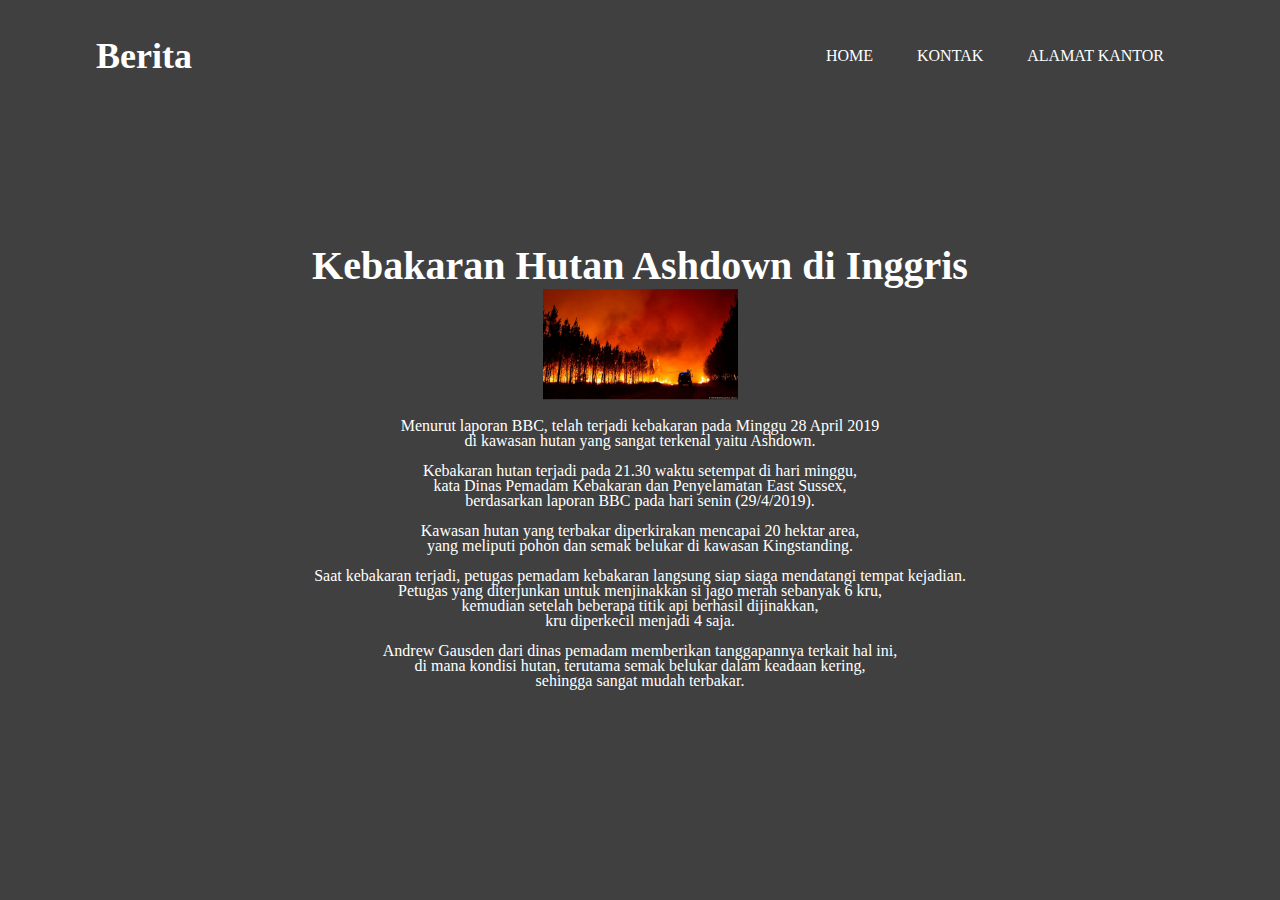
<file: index.html>
<!DOCTYPE html>
<html lang="en">
<head>
    <meta charset="UTF-8">
    <meta http-equiv="X-UA-Compatible" content="IE=edge">
    <meta name="viewport" content="width= , initial-scale=1.0">
    <title>Berita Dan Artikel Terkini</title>
    <link rel="stylesheet" type="text/css" href="style.css">
</head>
<body>
    <div class="main">
        <div class="navbar">
            <label class="logo">Berita</label>
            <ul>
                <li><a href="index.html">Home</a></li>
                <li><a href="kontak.html">Kontak</a></li>
                <li><a href="Alamat.html">Alamat Kantor</a></li>
            </ul>
        </div>
        <div class="content">
            <h1>Kebakaran Hutan Ashdown di Inggris</h1>
            <img src="kebakaran.jpg" alt="kebakaran hutan">
            <p>Menurut laporan BBC, telah terjadi kebakaran pada Minggu 28 April 2019 
                <br>di kawasan hutan yang sangat terkenal yaitu Ashdown.</p>
            <p>Kebakaran hutan terjadi pada 21.30 waktu setempat di hari minggu, 
                <br>kata Dinas Pemadam Kebakaran dan Penyelamatan East Sussex, 
                <br>berdasarkan laporan BBC pada hari senin (29/4/2019).</p>
            <p>Kawasan hutan yang terbakar diperkirakan mencapai 20 hektar area, 
                <br>yang meliputi pohon dan semak belukar di kawasan Kingstanding.</p>
            <p>Saat kebakaran terjadi, petugas pemadam kebakaran langsung siap siaga mendatangi tempat kejadian. 
                <br>Petugas yang diterjunkan untuk menjinakkan si jago merah sebanyak 6 kru, <br>
                kemudian setelah beberapa titik api berhasil dijinakkan,
                <br>kru diperkecil menjadi 4 saja.</p>
            <p>Andrew Gausden dari dinas pemadam memberikan tanggapannya terkait hal ini,
                <br>di mana kondisi hutan, terutama semak belukar dalam keadaan kering, 
                <br>sehingga sangat mudah terbakar.</p>
        </div>
    </div>
</body>
</html>
</file>
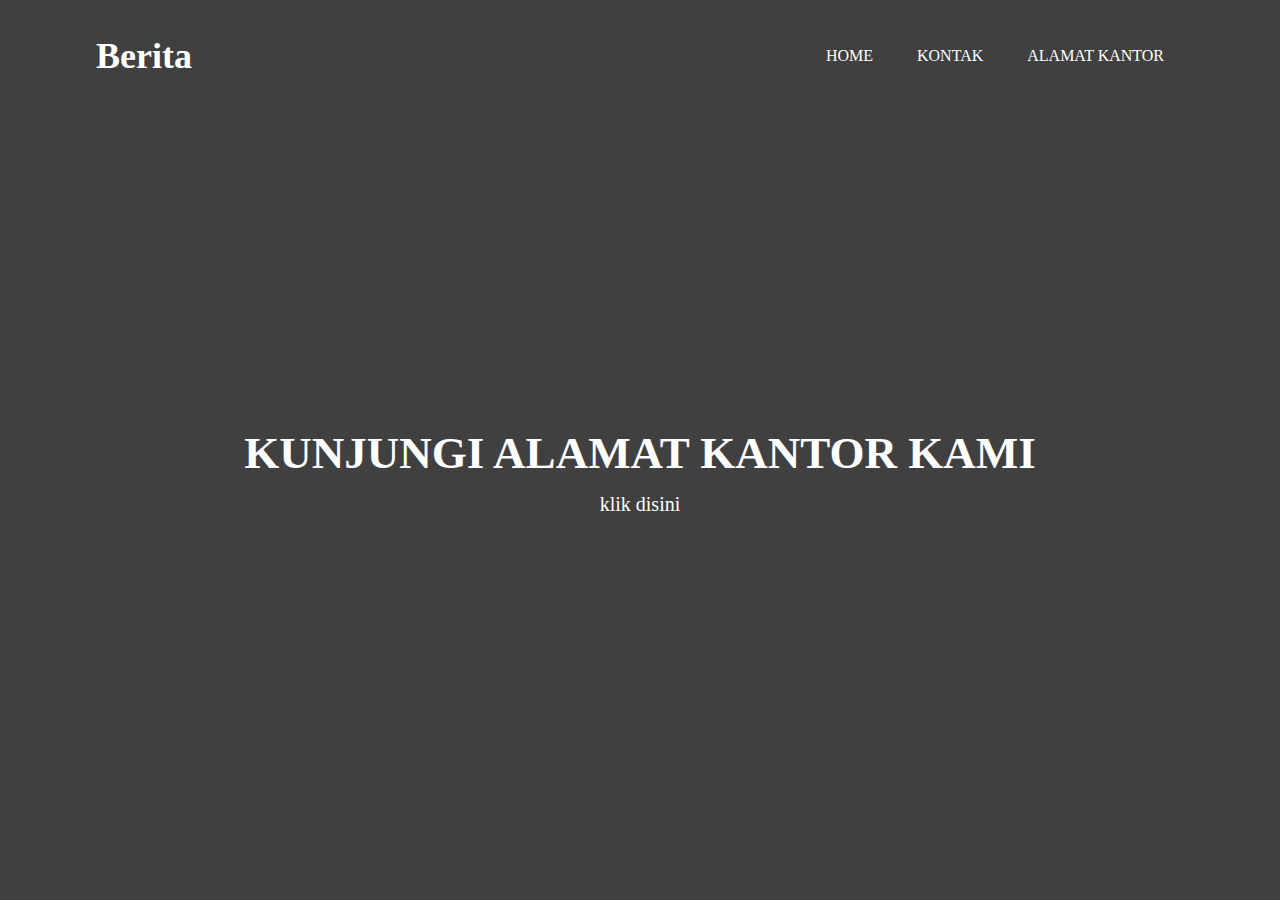
<file: Alamat.html>
<!DOCTYPE html>
<html lang="en">
<head>
    <meta charset="UTF-8">
    <meta http-equiv="X-UA-Compatible" content="IE=edge">
    <meta name="viewport" content="width=device-width, initial-scale=1.0">
    <title>Alamat Berita Dan Artikel Terkini</title>
    <link rel="stylesheet" type="text/css" href="style3.css">
</head>
<body>
    <div class="main">
        <div class="navbar">
            <label class="logo">Berita</label>
            <ul>
                <li><a href="index.html">Home</a></li>
                <li><a href="kontak.html">Kontak</a></li>
                <li><a href="Alamat.html">Alamat Kantor</a></li>
            </ul>
        </div>
        <div class="content">
            <h1>KUNJUNGI ALAMAT KANTOR KAMI</h1>
            <a href="https://maps.app.goo.gl/qSHYGfAWFnsvyYGk8">klik disini</a>
        </div>
    </div>
</body>
</html>
</file>
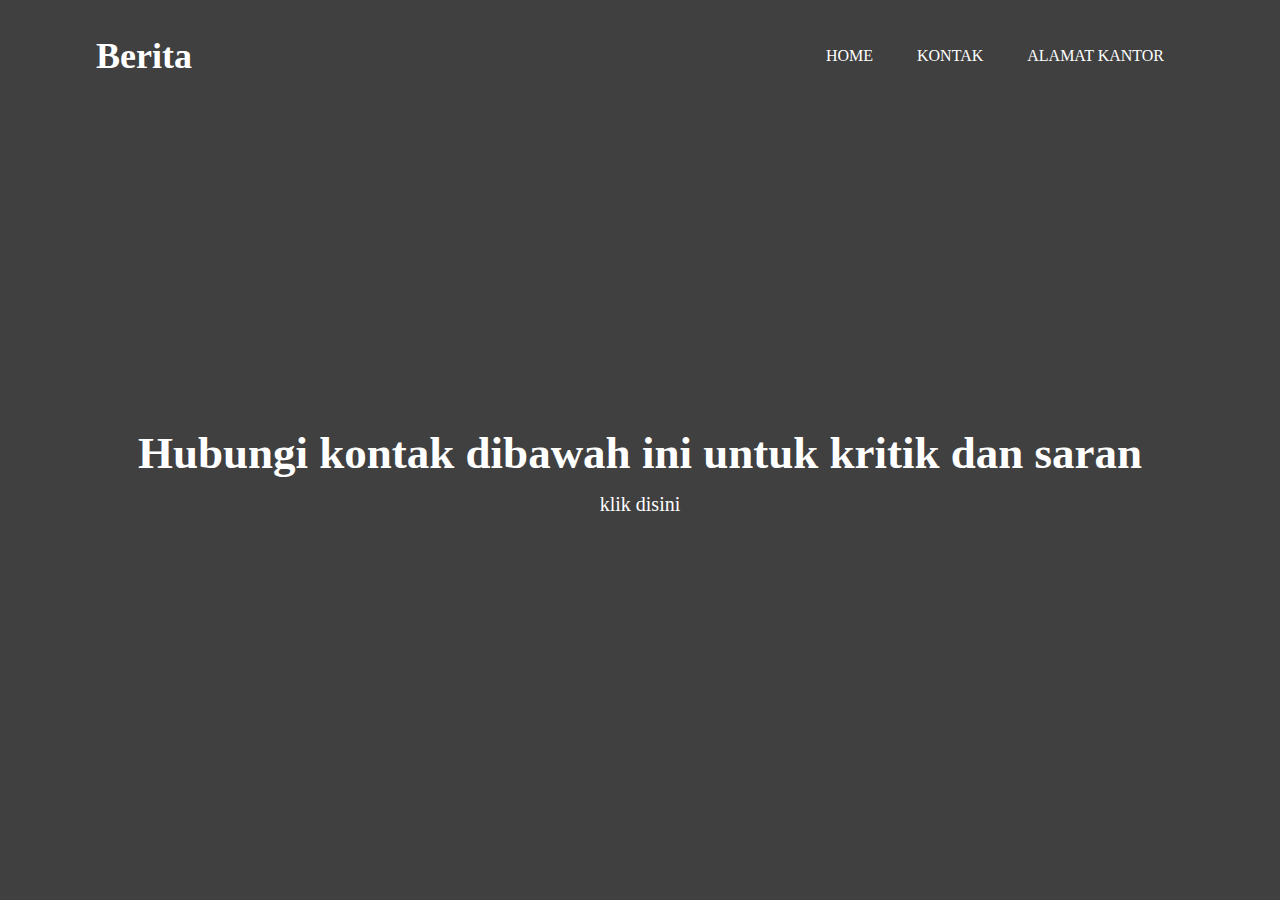
<file: kontak.html>
<!DOCTYPE html>
<html lang="en">
<head>
    <meta charset="UTF-8">
    <meta http-equiv="X-UA-Compatible" content="IE=edge">
    <meta name="viewport" content="width=device-width, initial-scale=1.0">
    <title>Kontak Berita Dan Artikel Terkini</title>
    <link rel="stylesheet" type="text/css" href="style2.css">
</head>
<body>
    <div class="main">
        <div class="navbar">
            <label class="logo">Berita</label>
            <ul>
                <li><a href="index.html">Home</a></li>
                <li><a href="kontak.html">Kontak</a></li>
                <li><a href="Alamat.html">Alamat Kantor</a></li>
            </ul>
        </div>
        <div class="content">
            <h1>Hubungi kontak dibawah ini untuk kritik dan saran</h1>
            <a href="http://wa.me/6285842138122">klik disini</a>
        </div>
    </div>
</body>
</html>
</file>
<file: style.css>
* {
    margin: 0;
    padding: 0;
    text-decoration: none;
 }
 .main {
    width: 100%;
    height: 100vh;
    background-image: linear-gradient(rgba(0, 0, 0, 0.75),rgba(0, 0, 0, 0.75));
 }
.navbar {
    width: 85%;
    margin: auto;
    padding: 35px 0;
    display: flex;
    align-items: center;
    justify-content: space-between;
}  
.logo {
    font-size: 36px;
    color: white;
    font-weight: bold;
    width: 120px;
    cursor: pointer;
}
.navbar ul li {
    list-style: none;
    display: inline-block;
    margin: 0 20px;
    position: relative;
}
.navbar ul li a {
    color: white;
    text-transform: uppercase;
}
.navbar ul li ::after {
    content: '';
    height: 3px;
    width: 0;
    background: green;
    position: absolute;
    left: 0;
    bottom: -10px;
    transition: 0,5s;
}
.navbar ul li :hover::after {
    width: 100%;
}
.content {
    top: 50%;
    width: 100%;
    text-align: center;
    color: white;
    position: absolute;
    transform: translateY(-50%);
}
.content h1 {
    font-size: 40px;
    margin-top: 45px;
}
.content img {
    width: 195px;
}
.content p {
    margin: 15px auto;
    font-weight: 100;
    line-height: 15px;
}
</file>
<file: style3.css>
* {
    margin: 0;
    padding: 0;
    text-decoration: none;
 }
 .main {
    width: 100%;
    height: 100vh;
    background-image: linear-gradient(rgba(0, 0, 0, 0.75),rgba(0, 0, 0, 0.75));
 }
 .navbar {
    width: 85%;
    margin: auto;
    padding: 35px 0;
    display: flex;
    align-items: center;
    justify-content: space-between;
}  
.logo {
    font-size: 36px;
    color: white;
    font-weight: bold;
    width: 120px;
    cursor: pointer;
}
.navbar ul li {
    list-style: none;
    display: inline-block;
    margin: 0 20px;
    position: relative;
}
.navbar ul li a {
    color: white;
    text-transform: uppercase;
}
.navbar ul li ::after {
    content: '';
    height: 3px;
    width: 0;
    background: green;
    position: absolute;
    left: 0;
    bottom: -10px;
    transition: 0,5s;
}
.navbar ul li :hover::after {
    width: 100%;
}
.content {
    top: 50%;
    width: 100%;
    text-align: center;
    color: white;
    position: absolute;
    transform: translateY(-50%);
}
.content h1 {
    font-size: 45px;
    margin-top: 55px;
}
.content a {
    color: white;
    font-size: 20px;
    margin: 20px auto;
    font-weight: 100;
    line-height: 50px;
}
</file>
<file: style2.css>
* {
    margin: 0;
    padding: 0;
    text-decoration: none;
 }
 .main {
    width: 100%;
    height: 100vh;
    background-image: linear-gradient(rgba(0, 0, 0, 0.75),rgba(0, 0, 0, 0.75));
 }
 .navbar {
    width: 85%;
    margin: auto;
    padding: 35px 0;
    display: flex;
    align-items: center;
    justify-content: space-between;
}  
.logo {
    font-size: 36px;
    color: white;
    font-weight: bold;
    width: 120px;
    cursor: pointer;
}
.navbar ul li {
    list-style: none;
    display: inline-block;
    margin: 0 20px;
    position: relative;
}
.navbar ul li a {
    color: white;
    text-transform: uppercase;
}
.navbar ul li ::after {
    content: '';
    height: 3px;
    width: 0;
    background: green;
    position: absolute;
    left: 0;
    bottom: -10px;
    transition: 0,5s;
}
.navbar ul li :hover::after {
    width: 100%;
}
.content {
    top: 50%;
    width: 100%;
    text-align: center;
    color: white;
    position: absolute;
    transform: translateY(-50%);
}
.content h1 {
    font-size: 45px;
    margin-top: 55px;
}
.content a {
    color: white;
    font-size: 20px;
    margin: 20px auto;
    font-weight: 100;
    line-height: 50px;
}
</file>
